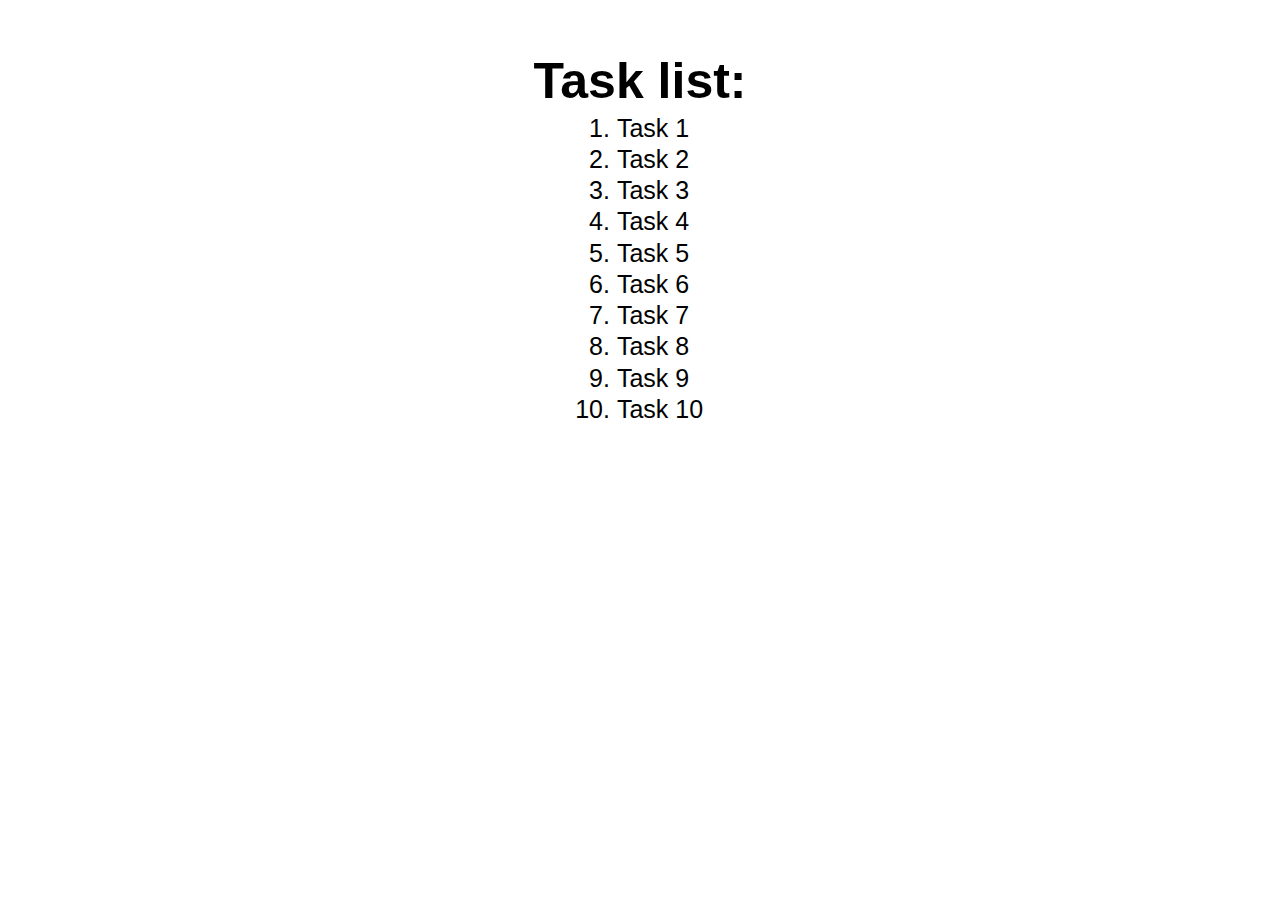
<file: index.html>
<!DOCTYPE html>
<html lang="en">
<head>
    <meta charset="UTF-8">
    <meta http-equiv="X-UA-Compatible" content="IE=edge">
    <meta name="viewport" content="width=device-width, initial-scale=1.0">
    <title>Homework 6</title>
    <link rel="stylesheet" href="../style.css">
    <style type="text/css">
        
        body {
            display: flex;
            flex-direction: column;
            justify-content: center;
            align-items: center;

            padding-top: 50px;

            font-size: 25px;
        }

        h1 {
            margin: 0;
        }

        a {
            font-family: Arial, Helvetica, sans-serif;
            text-decoration: none;
        }

    </style>
</head>
<body>
    <h1>Task list:</h1>
    <ol class="task">
        <li><a href="./html/task1.html">Task 1</a></li>
        <li><a href="./html/task2.html">Task 2</a></li>
        <li><a href="./html/task3.html">Task 3</a></li>
        <li><a href="./html/task4.html">Task 4</a></li>
        <li><a href="./html/task5.html">Task 5</a></li>
        <li><a href="./html/task6.html">Task 6</a></li>
        <li><a href="./html/task7.html">Task 7</a></li>
        <li><a href="./html/task8.html">Task 8</a></li>
        <li><a href="./html/task9.html">Task 9</a></li>
        <li><a href="./html/task10.html">Task 10</a></li>
    </ol>
</body>
</html>
</file>
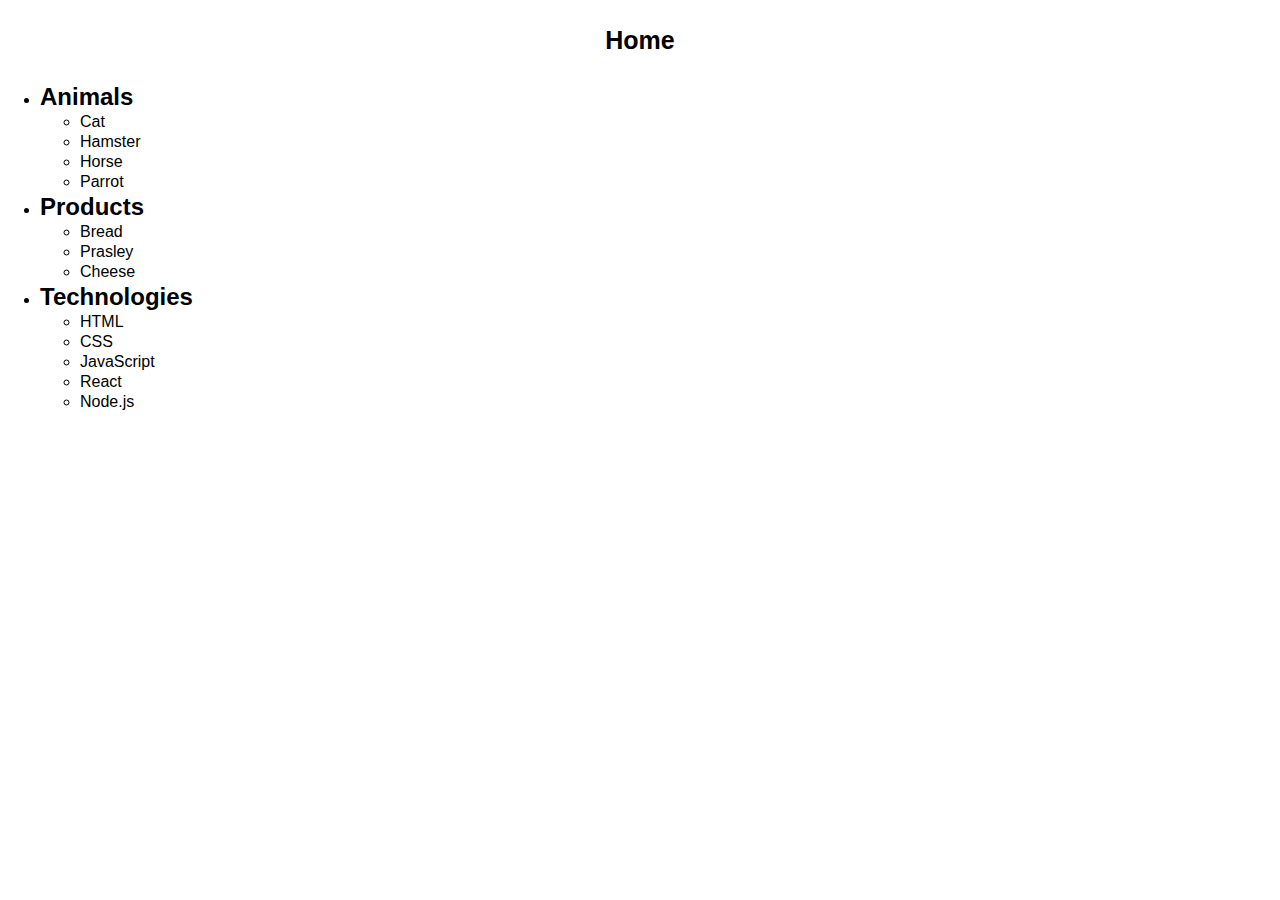
<file: html/task1.html>
<!DOCTYPE html>
<html lang="en">
<head>
    <meta charset="UTF-8">
    <meta http-equiv="X-UA-Compatible" content="IE=edge">
    <meta name="viewport" content="width=device-width, initial-scale=1.0">
    <title>task 1</title>
    <link rel="stylesheet" href="../style.css">
    <style type="text/css">

    </style>
</head>
<body>
   <a class="link" href="../index.html">Home</a>

    <ul id="categories">
        <li class="item">
        <h2>Animals</h2>
            <ul>
                <li>Cat</li>
                <li>Hamster</li>
                <li>Horse</li>
                <li>Parrot</li>
            </ul>
        </li>
        <li class="item">
            <h2>Products</h2>
            <ul>
                <li>Bread</li>
                <li>Prasley</li>
                <li>Cheese</li>
            </ul>
        </li>
        <li class="item">
            <h2>Technologies</h2>
            <ul>
                <li>HTML</li>
                <li>CSS</li>
                <li>JavaScript</li>
                <li>React</li>
                <li>Node.js</li>
            </ul>
        </li>
    </ul>
    <script src="../js/task1.js"></script>
</body>
</html>
</file>
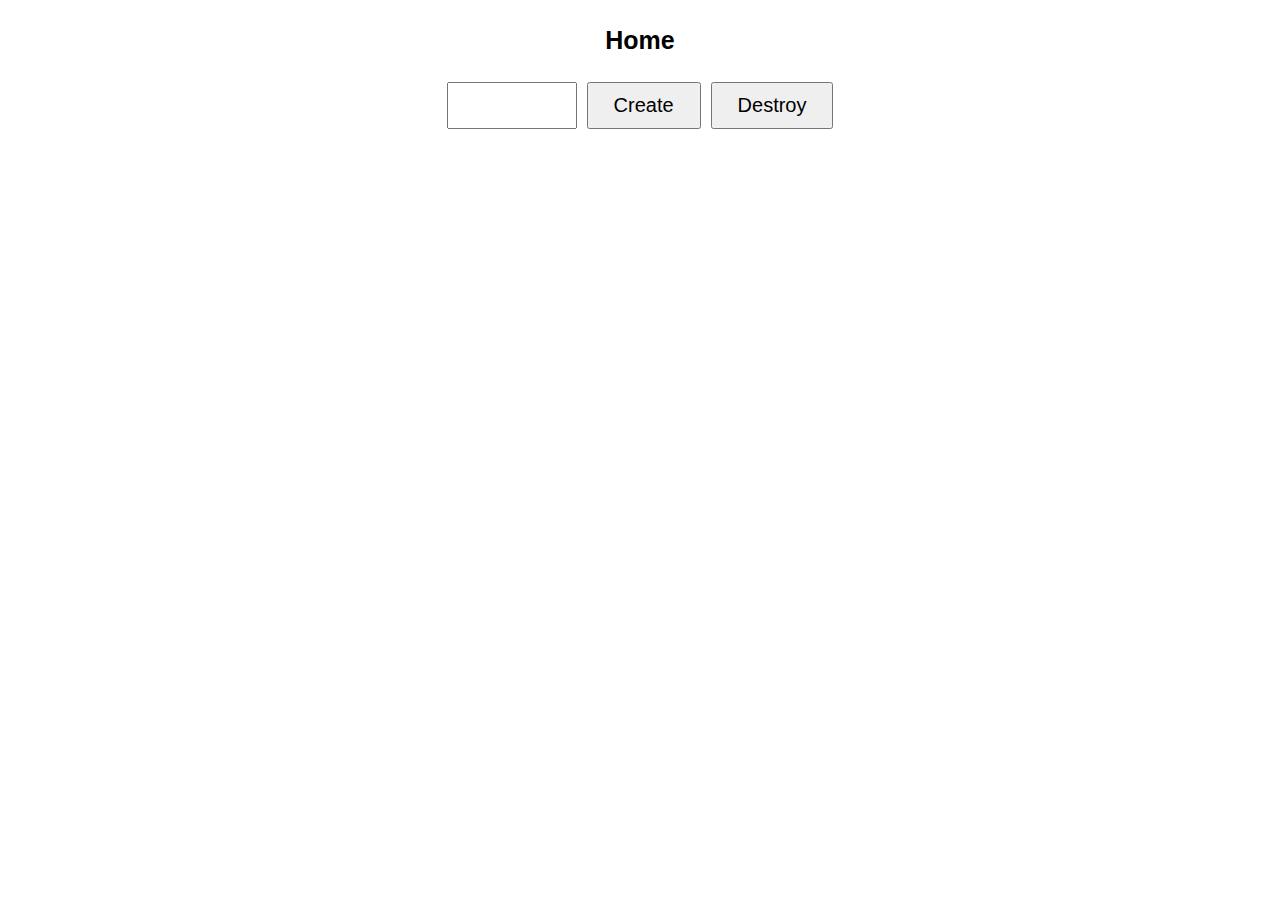
<file: html/task10.html>
<!DOCTYPE html>
<html lang="en">
<head>
    <meta charset="UTF-8">
    <meta http-equiv="X-UA-Compatible" content="IE=edge">
    <meta name="viewport" content="width=device-width, initial-scale=1.0">
    <title>task 10</title>
    <link rel="stylesheet" href="../style.css">
    <style type="text/css">

        #boxes {
            display: flex;
            flex-direction: column;
            align-items: center;
            gap: 10px;
        }

        #controls {
            display: flex;
            justify-content: center;
            gap: 10px;
            margin-bottom: 35px;
        }

        input, button {
            padding: 10px 25px;

            font-size: 20px;
        }

    </style>
</head>
<body>
    <a class="link" href="../index.html">Home</a>

    <div id="controls">
        <input type="number" min="1" max="100" step="1" />
        <button type="button" data-create>Create</button>
        <button type="button" data-destroy>Destroy</button>
    </div>

    <div id="boxes"></div>

    <script src="../js/task10.js"></script>
</body>
</html>
</file>
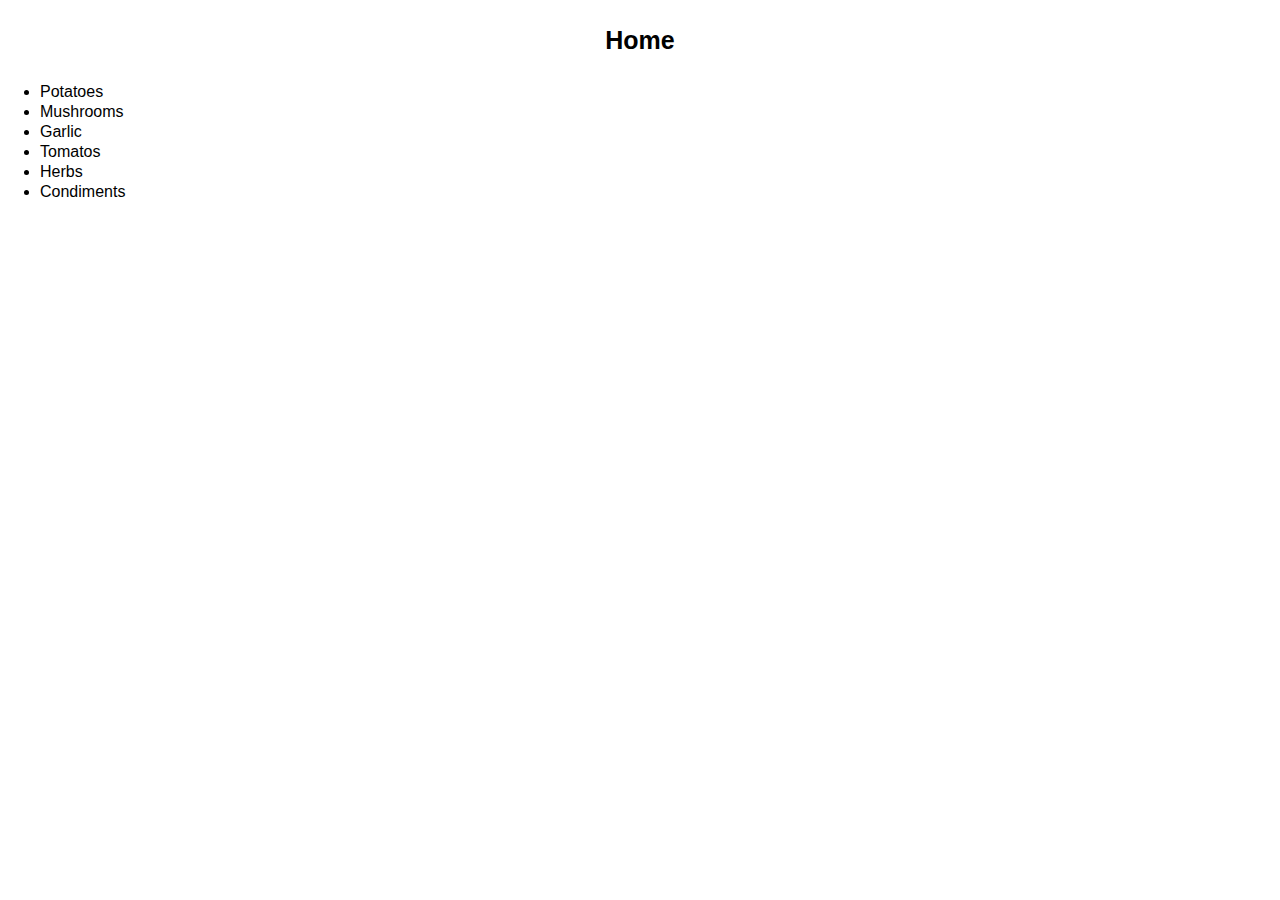
<file: html/task2.html>
<!DOCTYPE html>
<html lang="en">
<head>
    <meta charset="UTF-8">
    <meta http-equiv="X-UA-Compatible" content="IE=edge">
    <meta name="viewport" content="width=device-width, initial-scale=1.0">
    <title>task 2</title>
    <link rel="stylesheet" href="../style.css">
</head>
<body>
    <a class="link" href="../index.html">Home</a>
    
    <ul id="ingredients"></ul>
    <script src="../js/task2.js"></script>
</body>
</html>
</file>
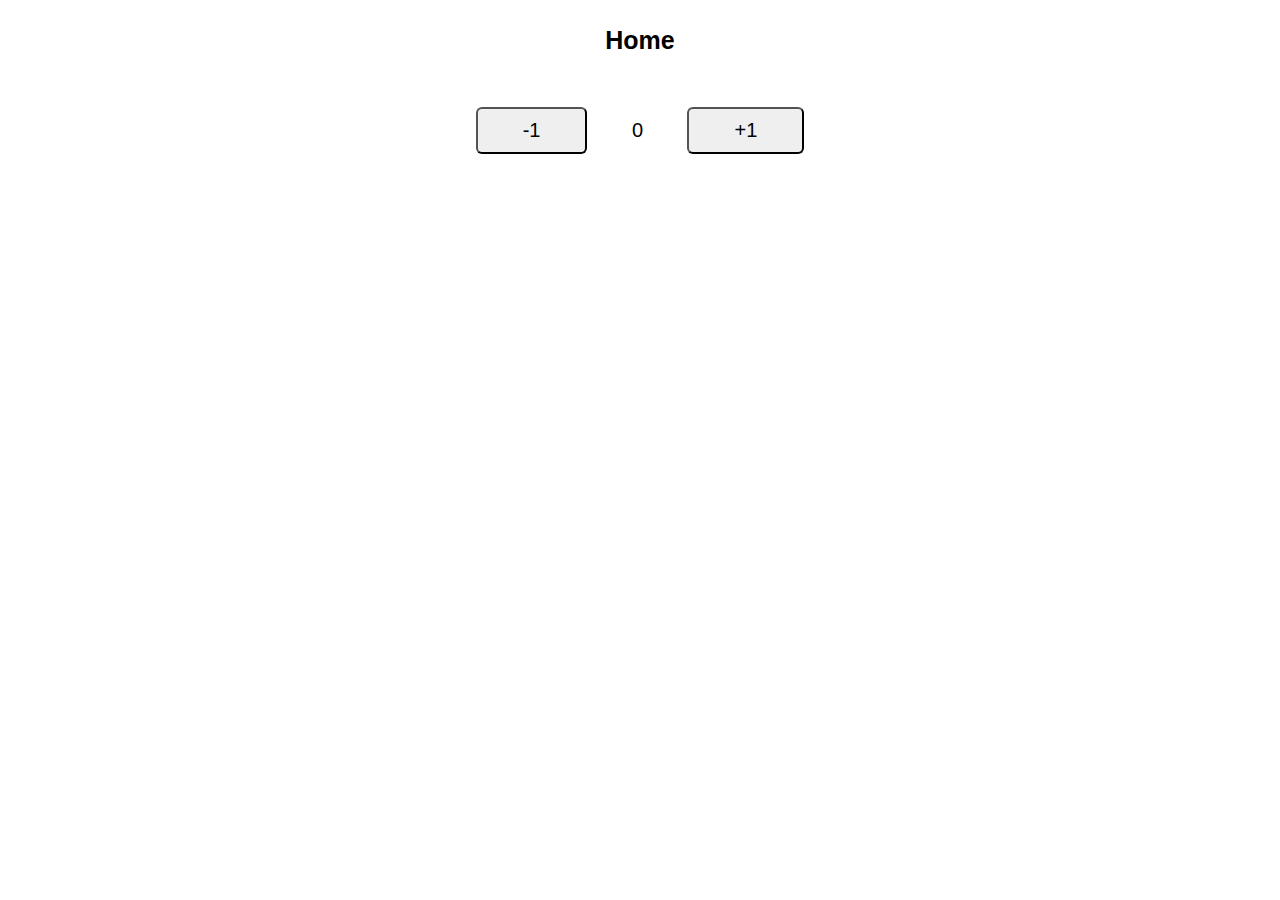
<file: html/task4.html>
<!DOCTYPE html>
<html lang="en">
<head>
    <meta charset="UTF-8">
    <meta http-equiv="X-UA-Compatible" content="IE=edge">
    <meta name="viewport" content="width=device-width, initial-scale=1.0">
    <title>task 4</title>
    <link rel="stylesheet" href="../style.css">
    <style type="text/css">

        #counter {
            display: flex;
            justify-content: center;
            align-items: center;

            padding-top: 25px;
        }

        #value {
            min-width: 100px;
            
            text-align: center;
            font-size: 20px;
        }

        button {
            padding: 10px 45px;

            font-size: 20px;

            border-radius: 6px;
            cursor: pointer;
        }

    </style>
</head>
<body>
    <a class="link" href="../index.html">Home</a>
    
    <div id="counter">
        <button type="button" data-action="decrement">-1</button>
            <span id="value">0</span>
        <button type="button" data-action="increment">+1</button>
    </div>

    <script src="../js/task4.js" type="module"></script>
</body>
</html>
</file>
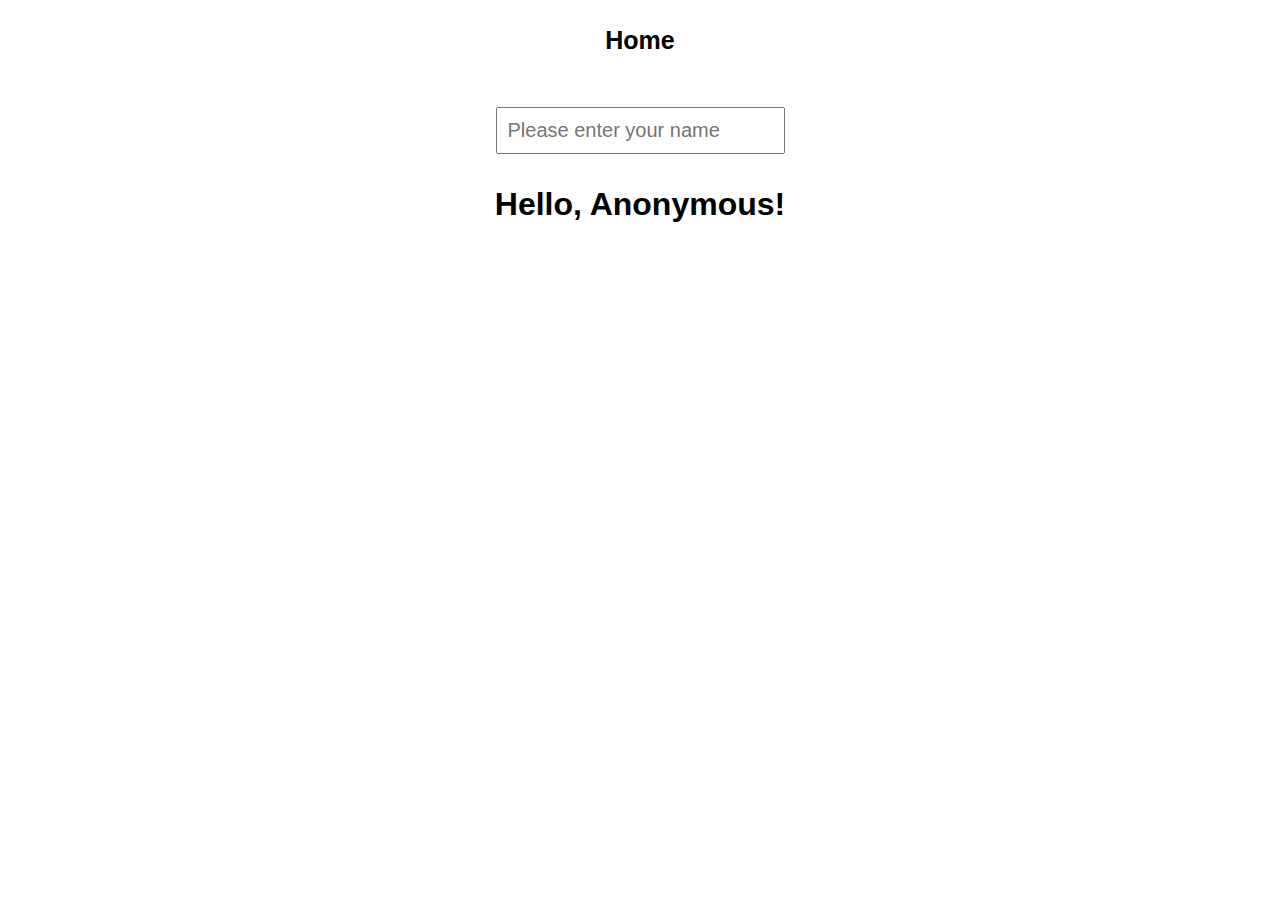
<file: html/task5.html>
<!DOCTYPE html>
<html lang="en">
<head>
    <meta charset="UTF-8">
    <meta http-equiv="X-UA-Compatible" content="IE=edge">
    <meta name="viewport" content="width=device-width, initial-scale=1.0">
    <title>task 5</title>
    <link rel="stylesheet" href="../style.css">
    <style type="text/css">

        input {
            display: block;
            margin: 50px auto 30px auto;
            padding: 10px;

            font-size: 20px;
        }

        h1 {
            text-align: center;
        }

    </style>
</head>
<body>
    <a class="link" href="../index.html">Home</a> 

    <input type="text" id="name-input" placeholder="Please enter your name" />
    <h1>Hello, <span id="name-output">Anonymous</span>!</h1>
    
    <script src="../js/task5.js"></script>
</body>
</html>
</file>
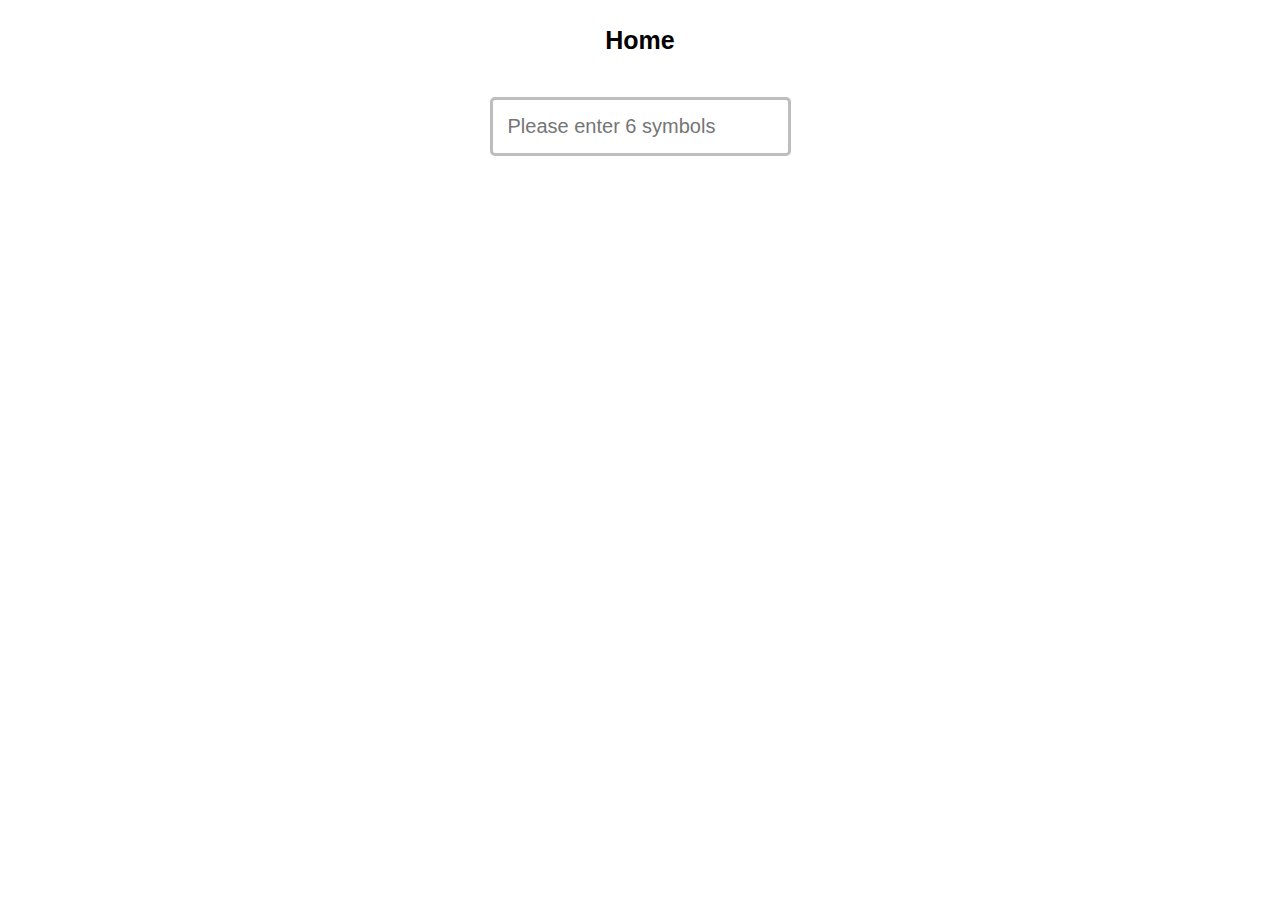
<file: html/task6.html>
<!DOCTYPE html>
<html lang="en">
<head>
    <meta charset="UTF-8">
    <meta http-equiv="X-UA-Compatible" content="IE=edge">
    <meta name="viewport" content="width=device-width, initial-scale=1.0">
    <title>task 6</title>
    <link rel="stylesheet" href="../style.css">
    <style type="text/css">

        #validation-input {
            border: 3px solid #bdbdbd;
            border-radius: 5px;

            padding: 15px;

            font-size: 20px;
        }

        #validation-input.valid {
            border-color: #4caf50;
        }

        #validation-input.invalid {
            border-color: #f44336;
        }

        #validation-input {
            display: block;
            margin-top: 40px;
            margin-left: auto;
            margin-right: auto;
        }

    </style>
</head>
<body>
    <a class="link" href="../index.html">Home</a>

    <input
        type="text"
        id="validation-input"
        data-length="6"
        placeholder="Please enter 6 symbols"
    />

    <script src="../js/task6.js"></script>
</body>
</html>
</file>
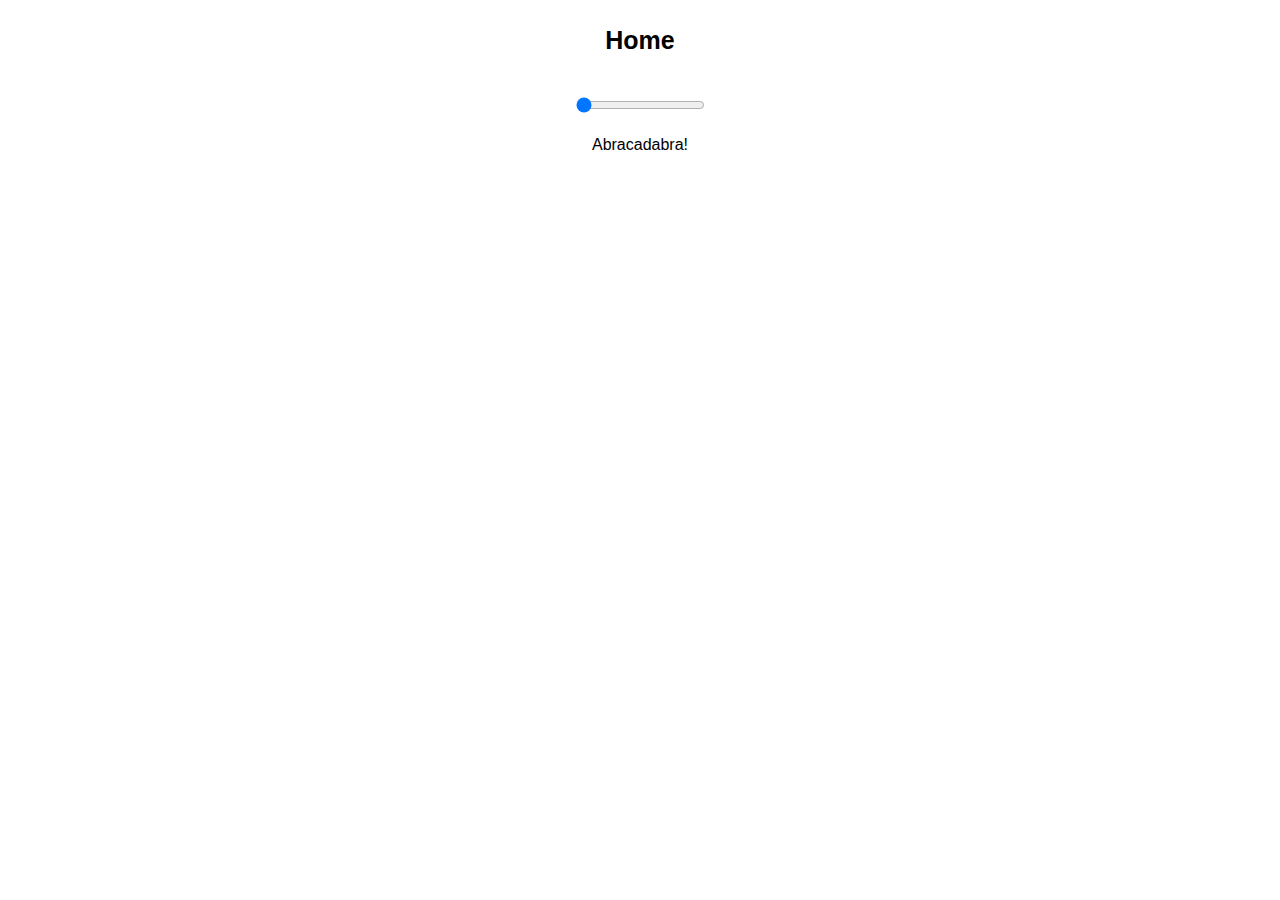
<file: html/task7.html>
<!DOCTYPE html>
<html lang="en">
<head>
    <meta charset="UTF-8">
    <meta http-equiv="X-UA-Compatible" content="IE=edge">
    <meta name="viewport" content="width=device-width, initial-scale=1.0">
    <title>task7</title>
    <link rel="stylesheet" href="../style.css">
    <style type="text/css">

        #font-size-control {
            display: block;
            margin-top: 40px;
            margin-left: auto;
            margin-right: auto;
        }

        #text {
            display: block;
            text-align: center;
        }

    </style>
</head>
<body>
    <a class="link" href="../index.html">Home</a> 

    <input id="font-size-control" 
           type="range" 
           min="16" 
           max="96"
           value="16"/>
    <br />
    <span id="text">Abracadabra!</span>

    <script src="../js/task7.js"></script>
</body>
</html>
</file>
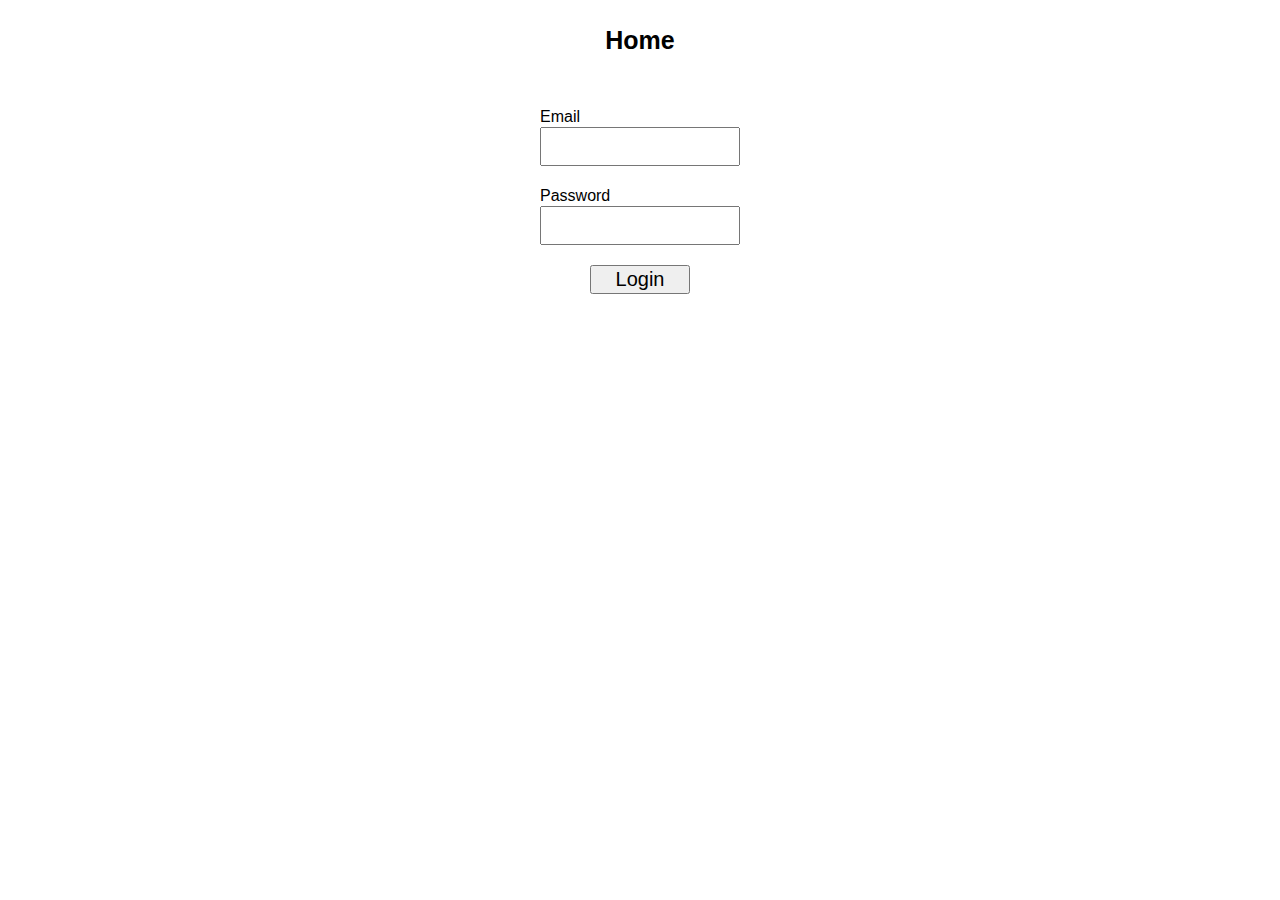
<file: html/task8.html>
<!DOCTYPE html>
<html lang="en">
<head>
    <meta charset="UTF-8">
    <meta http-equiv="X-UA-Compatible" content="IE=edge">
    <meta name="viewport" content="width=device-width, initial-scale=1.0">
    <title>task 8</title>
    <link rel="stylesheet" href="../style.css">
    <style type="text/css">

        form {
            margin-top: 50px;
            margin-left: auto;
            margin-right: auto;
            max-width: 200px;
        }

        input {
            display: block;
            width: 100%;

            margin-bottom: 20px;
            padding: 10px;
            
        }

        button {
            display: block;
            margin: 0 auto;

            width: 100px;
            cursor: pointer;
            font-size: 20px;
        }

    </style>
</head>
<body>
    <a class="link" href="../index.html">Home</a>

    <form class="login-form">
        <label>
            Email
            <input type="email" name="email" />
        </label>
        <label>
            Password
            <input type="password" name="password" />
        </label>
        <button type="submit">Login</button>
    </form>

    <script src="../js/task8.js"></script>
</body>
</html>
</file>
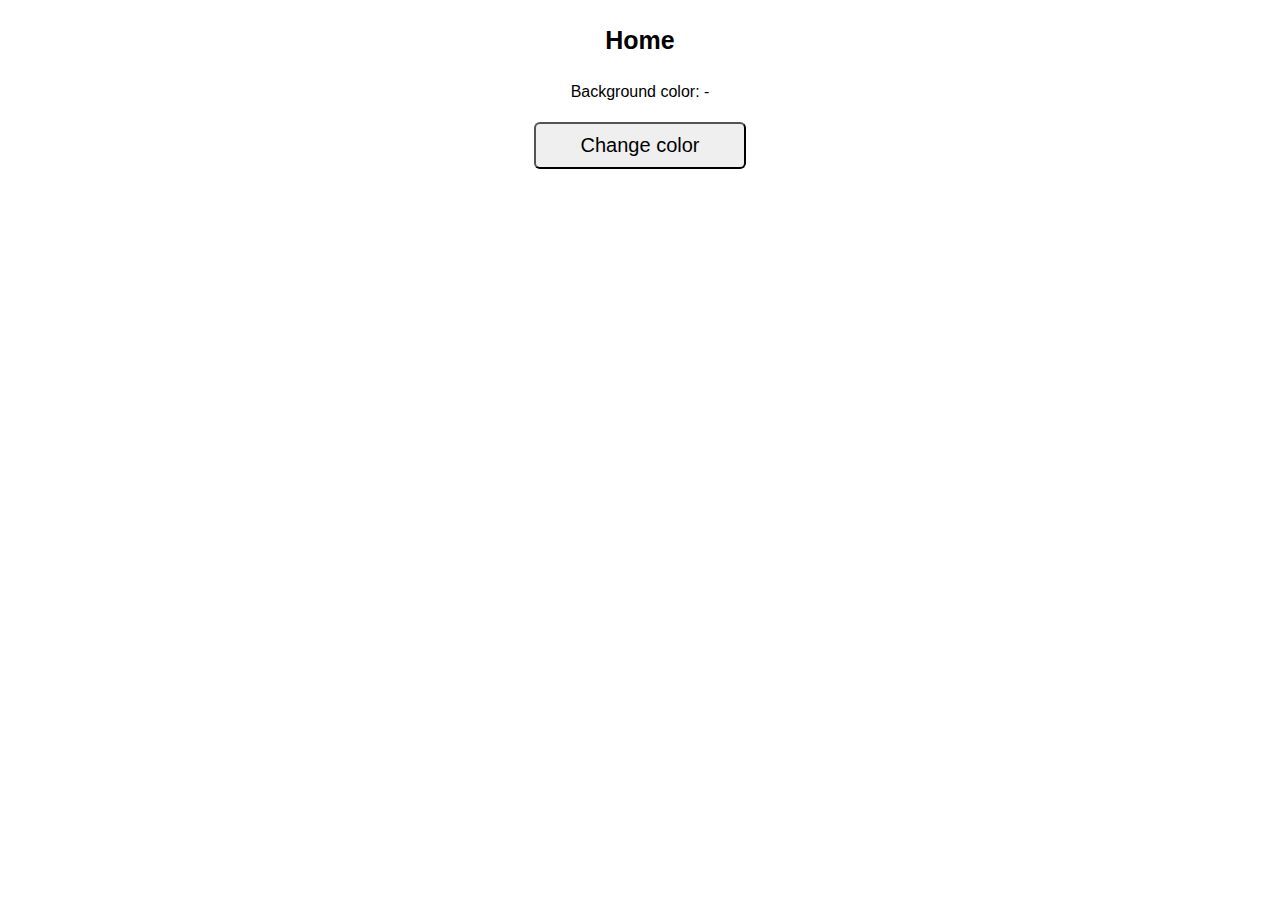
<file: html/task9.html>
<!DOCTYPE html>
<html lang="en">
<head>
    <meta charset="UTF-8">
    <meta http-equiv="X-UA-Compatible" content="IE=edge">
    <meta name="viewport" content="width=device-width, initial-scale=1.0">
    <title>task 9</title>
    <link rel="stylesheet" href="../style.css">
    <style type="text/css">

        body {
            background-color: white;

            transition: background-color 300ms cubic-bezier(0,0,1,1);
        }

        .widget {
            display: flex;
            flex-direction: column;
            align-items: center;
        }

        p {
            display: block;
            margin-bottom: 20px;
        }

        button {
            display: block;
            padding: 10px 45px;

            font-size: 20px;

            border-radius: 6px;
            cursor: pointer;
        }

    </style>
</head>
<body>
    <a class="link" href="../index.html">Home</a>

    <div class="widget">
        <p>Background color: <span class="color">-</span></p>
        <button type="button" class="change-color">Change color</button>
    </div>

    <script src="../js/task9.js"></script>
</body>
</html>
</file>
<file: style.css>
*,
::before,
::after {
    box-sizing: border-box;
}

body {
    font-family:Arial, Helvetica, sans-serif;
    line-height: 1.25;
    margin: 0;
}

a {
    font-family: inherit;
    text-decoration: none;
    color: black;

    border-bottom: 1px solid white;

    transition: color 250ms linear;
}

a:hover,
a:focus {
    border-bottom: 1px solid blue;
    color: blue;
}

a.link {
    display: block;
    margin: 25px auto 25px auto;

    width: 200px;

    text-align: center;
    font-weight: 700;
    font-size: 25px;
}

ul, ol {
    margin-top: 0;
    margin-bottom: 0;
}

h1,h2,h3,h4,h5,h6,p {
    margin: 0;
}
</file>
